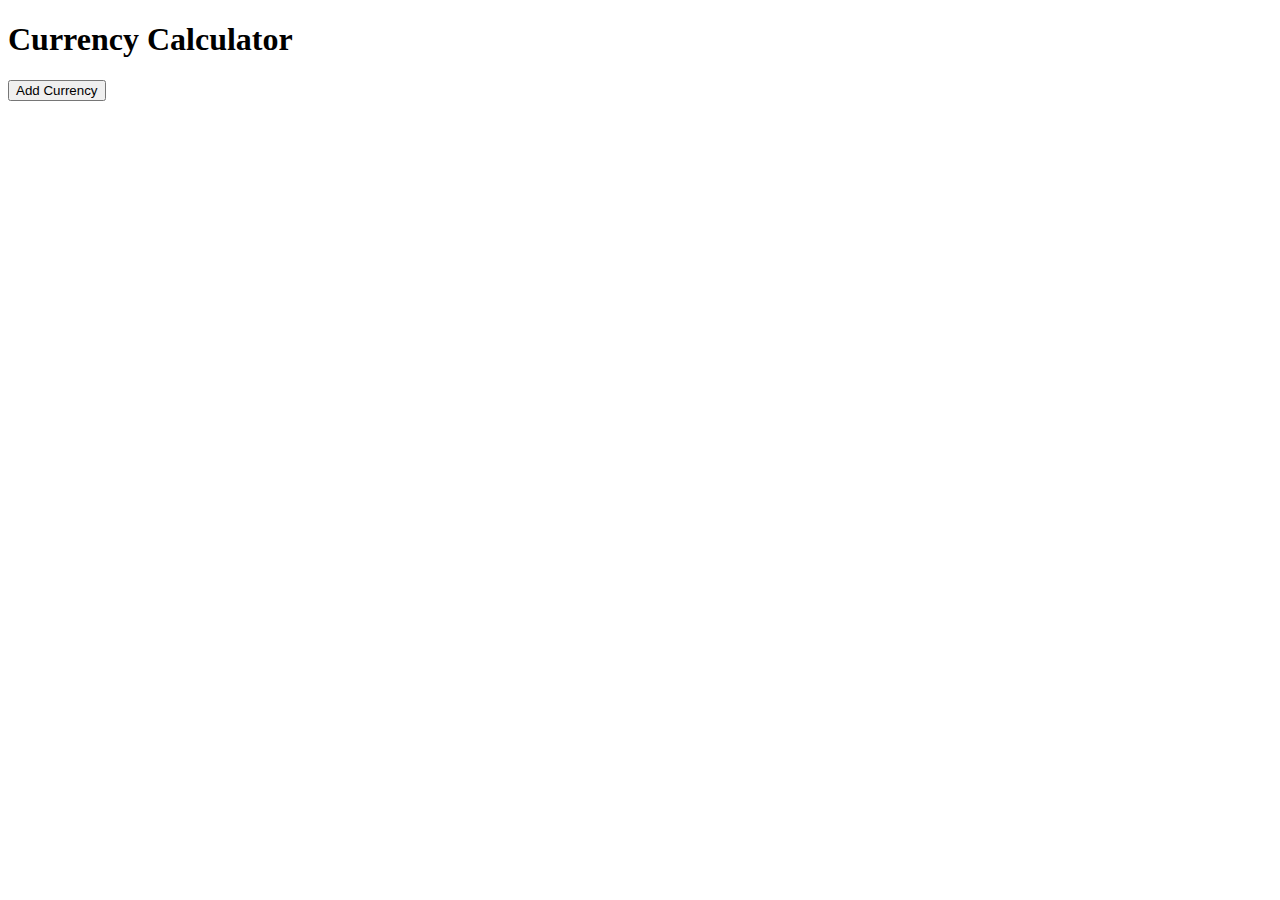
<file: src/main/resources/templates/calculator.html>
<!DOCTYPE html>
<html lang="en" xmlns="http://www.w3.org/1999/xhtml" xmlns:th="http://www.thymeleaf.org">

<head>
    <meta charset="UTF-8">
    <title>Currency Calculator</title>
    <link rel="stylesheet" th:href="@{css/style.css}" type="text/css"/>
    <th:block th:include="fragments/headerinc :: head"></th:block>
</head>

<body>
    <!-- partial:index.partial.html -->
    <div class="container">
        <th:block th:include="fragments/header :: header"></th:block>
        <div class="header">
            <h1>Currency Calculator</h1>
        </div>
        <div class="date"></div>
        <ul class="currencies"></ul>
        <button class="add-currency-btn"><i class="fas fa-long-arrow-alt-left"></i>Add Currency</button>
        <ul class="add-currency-list"></ul>
    </div>

    <!-- partial -->

    <script type="text/javascript" th:src="@{js/script.js}"></script>


</body>
</html>
</file>
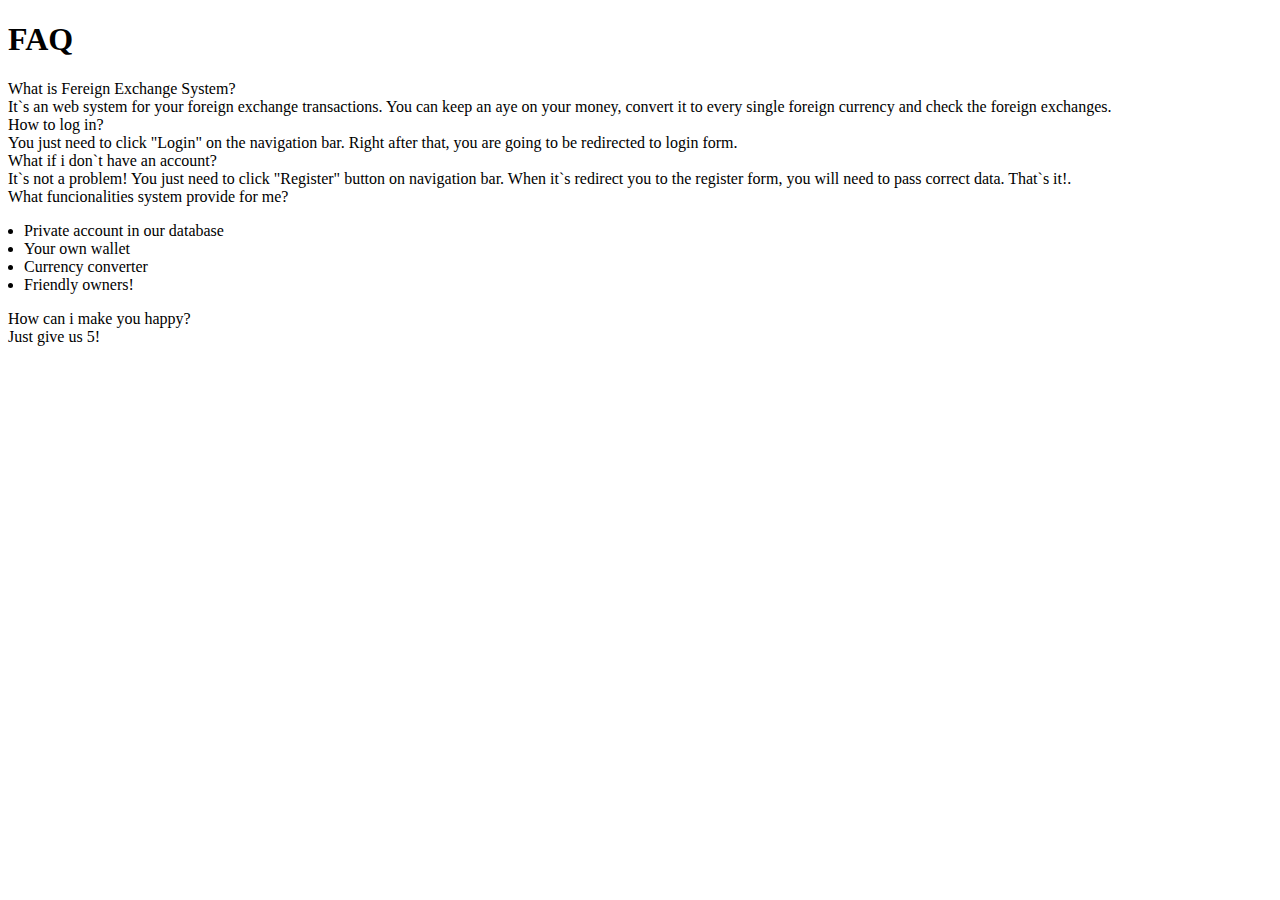
<file: src/main/resources/templates/faq.html>
<!DOCTYPE html>
<html lang="en" xmlns:th="http://www.w3.org/1999/xhtml">
<head>
    <meta charset="UTF-8">
    <title>FAQ</title>
    <link rel="stylesheet" th:href="@{css/faqstyle.css}" type="text/css"/>
    <th:block th:include="fragments/headerinc :: head"></th:block>
</head>
<body>

<div class="container">
    <th:block th:include="fragments/header :: header"></th:block>
    <div class="flex-container">
        <h1>FAQ</h1>

        <div class="accordion">
            <div class="accordion-item">
                <div class="accordion-item-header">
                    What is Fereign Exchange System?
                </div>
                <div class="accordion-item-body">
                    <div class="accordion-item-body-content">
                        It`s an web system for your foreign exchange transactions. You can keep an aye on your money, convert it to every single foreign currency and check the foreign exchanges.
                    </div>
                </div>
            </div>
            <div class="accordion-item">
                <div class="accordion-item-header">
                    How to log in?
                </div>
                <div class="accordion-item-body">
                    <div class="accordion-item-body-content">
                        You just need to click "Login" on the navigation bar. Right after that, you are going to be redirected to login form.
                    </div>
                </div>
            </div>
            <div class="accordion-item">
                <div class="accordion-item-header">
                    What if i don`t have an account?
                </div>
                <div class="accordion-item-body">
                    <div class="accordion-item-body-content">
                        It`s not a problem! You just need to click "Register" button on navigation bar. When it`s redirect you to the register form, you will need to pass correct data. That`s it!.
                    </div>
                </div>
            </div>

            <div class="accordion-item">
                <div class="accordion-item-header">
                    What funcionalities system provide for me?
                </div>
                <div class="accordion-item-body">
                    <div class="accordion-item-body-content">
                        <ul style="padding-left: 1rem;">
                            <li>Private account in our database</li>
                            <li>Your own wallet</li>
                            <li>Currency converter</li>
                            <li>Friendly owners!</li>
                        </ul>
                    </div>
                </div>
            </div>

            <div class="accordion-item">
                <div class="accordion-item-header">
                    How can i make you happy?
                </div>
                <div class="accordion-item-body">
                    <div class="accordion-item-body-content">
                        Just give us 5!
                    </div>
                </div>
            </div>
        </div>
    </div>
</div>

<script type="text/javascript" th:src="@{js/faqscript.js}"></script>

</body>
</html>
</file>
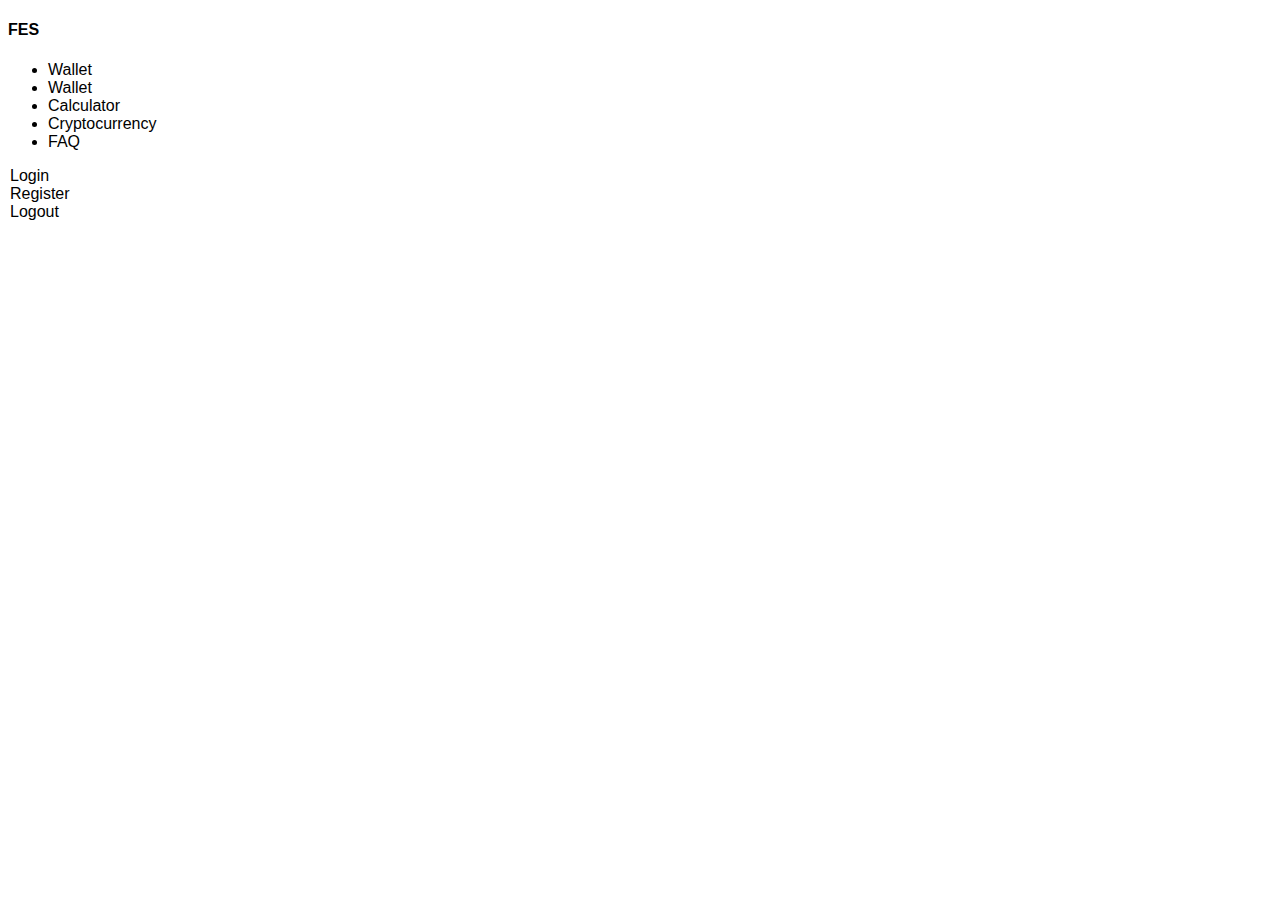
<file: src/main/resources/templates/fragments/header.html>
<!DOCTYPE html>
<html lang="en" xmlns:th="http://www.w3.org/1999/xhtml" xmlns:sec="http://www.thymeleaf.org/extras/spring-security">
<head>
    <meta charset="UTF-8">
    <title>Header</title>
    <style>
        .btn-margin-left-right{
            margin-left: 2px;
            margin-right: 2px;
        }
        *, input, button, select, textarea, label {
            font-family: 'Lucida Sans Unicode',Monaco,Tahoma,Verdana,Arial;
        }
    </style>
    <link rel="stylesheet" th:href="@{css/bootstrap.min.css}" type="text/css"/>
</head>
<body>
<div th:fragment="header">
<nav class="navbar navbar-expand-sm bg-dark navbar-dark mb-3">
    <h4><a th:href="@{index}" class="navbar-brand">FES</a></h4>
    <div class="collapse navbar-collapse">
        <ul class="navbar-nav">
            <form sec:authorize="isAuthenticated()">
                <sec:authorize acc>
                    <li class="nav-item"><a th:href="@{/wallet/showWallet}" class="nav-link">Wallet</a></li>
                </sec:authorize>
            </form>
            <form sec:authorize="hasRole('ANONYMOUS')">
                    <li class="nav-item"><a th:href="@{login}" class="nav-link">Wallet</a></li>
            </form>
            <li class="nav-item"><a th:href="@{calculator}" class="nav-link">Calculator</a></li>
            <li class="nav-item"><a th:href="@{cryptocurrency}" class="nav-link">Cryptocurrency</a></li>
            <li class="nav-item"><a th:href="@{faq}" class="nav-link">FAQ</a></li>
        </ul>
    </div>
    <form sec:authorize ="hasRole('ANONYMOUS')">
    <form class="form-inline">
        <a th:href="@{login}" th:text="#{menu.login}" class="btn btn-outline-light my-2 my-sm-0 btn-margin-left-right" type="submit">Login</a>
    </form>
    <form class="form-inline">
        <a th:href="@{register}" th:text="#{menu.register}" class="btn btn-outline-light my-2 my-sm-0 btn-margin-left-right" type="submit">Register</a>
    </form>
    </form>
    <form sec:authorize="isAuthenticated()">
    <sec:authorize acc>
        <form class="form-inline">
            <a th:href="@{logout}" th:text="#{menu.logout}" class="btn btn-outline-light my-2 my-sm-0 btn-margin-left-right" type="submit">Logout</a>
        </form>
    </sec:authorize>
    </form>
</nav>
</div>
</body>
</html>
</file>
